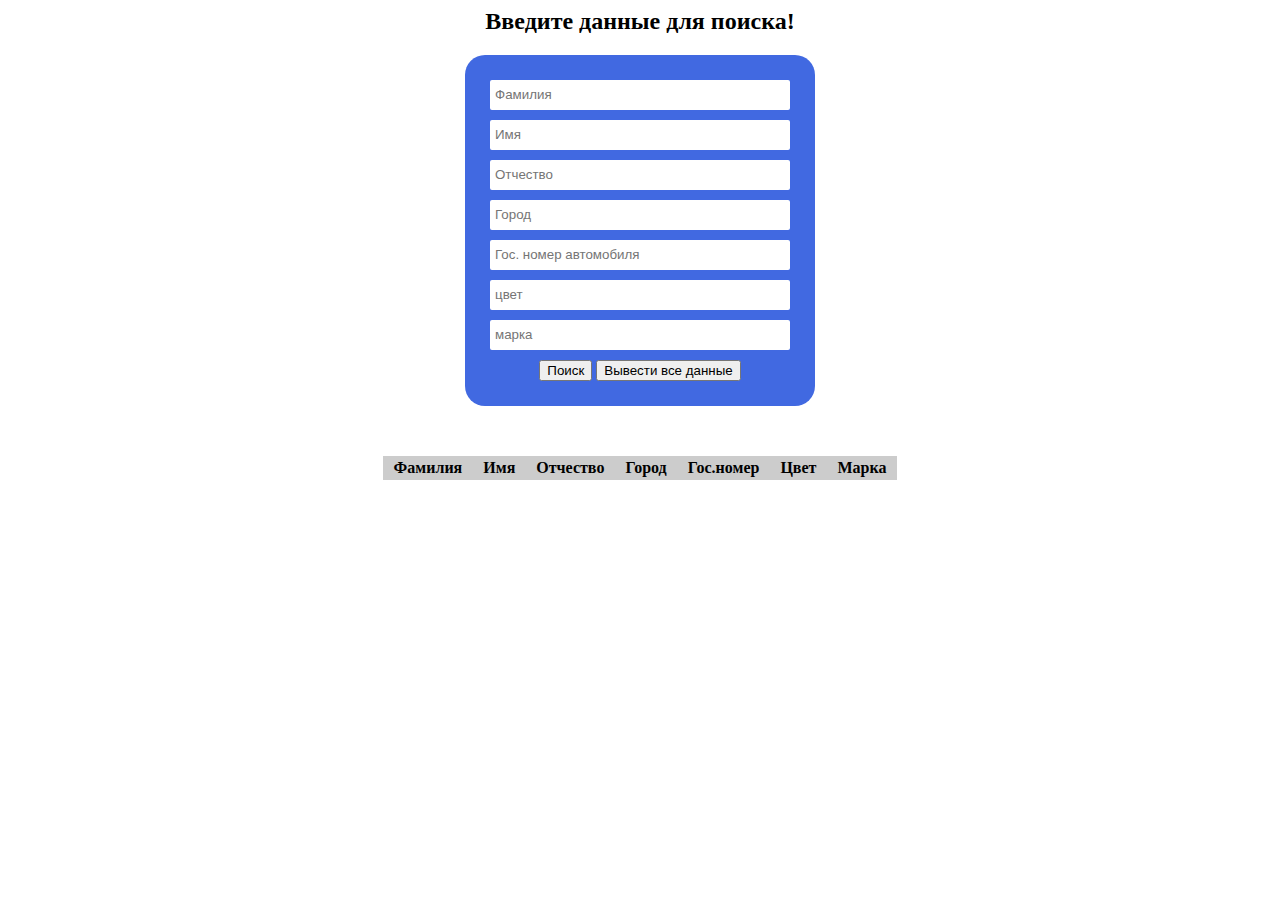
<file: target/artifact/index.html>
<html>
<head>
  <meta charset="UTF-8">
  <script src="https://code.jquery.com/jquery-3.1.0.min.js"></script>
  <script src="common.js"></script>
  <link rel="stylesheet" type="text/css" href="style.css">
</head>
<body>
<h2>Введите данные для поиска!</h2>
<div class="form">
  <input type="text" placeholder="Фамилия">
  <input type="text" placeholder="Имя">
  <input type="text" placeholder="Отчество">
  <input type="text" placeholder="Город">
  <input type="text" placeholder="Гос. номер автомобиля">
  <input type="text" placeholder="цвет">
  <input type="text" placeholder="марка">
  <button class="search">Поиск</button>
  <button class="all">Вывести все данные</button>
</div>
<div class="results">
  <table>
    <tbody class="t-container">
    <tr>
      <td>Фамилия</td>
      <td>Имя</td>
      <td>Отчество</td>
      <td>Город</td>
      <td>Гос.номер</td>
      <td>Цвет</td>
      <td>Марка</td>
    </tr>
    </tbody>
  </table>
</div>
</body>
</html>
</file>
<file: target/artifact/style.css>
body {
  text-align: center;
}

body .form input {
  display: block;
  border: none;
  margin-bottom: 10px;
  width: 300px;
  height: 30px;
  border-radius: 2px;
  padding: 0 5px;
}

body .form {
  text-align: center;
  padding: 25px;
  background-color: royalblue;
  border-radius: 20px;
  display: inline-block;
  margin: auto auto 50px;
}

table {
  margin: auto;
}

table, tr, td {
  border: 1px solid #ccc;
  border-collapse: collapse;
}

table tbody > tr:first-child {
  background-color: #ccc;
  font-weight: 700;
  text-align: center;

}

table tr td{
  padding: 2px 10px;
}
</file>
